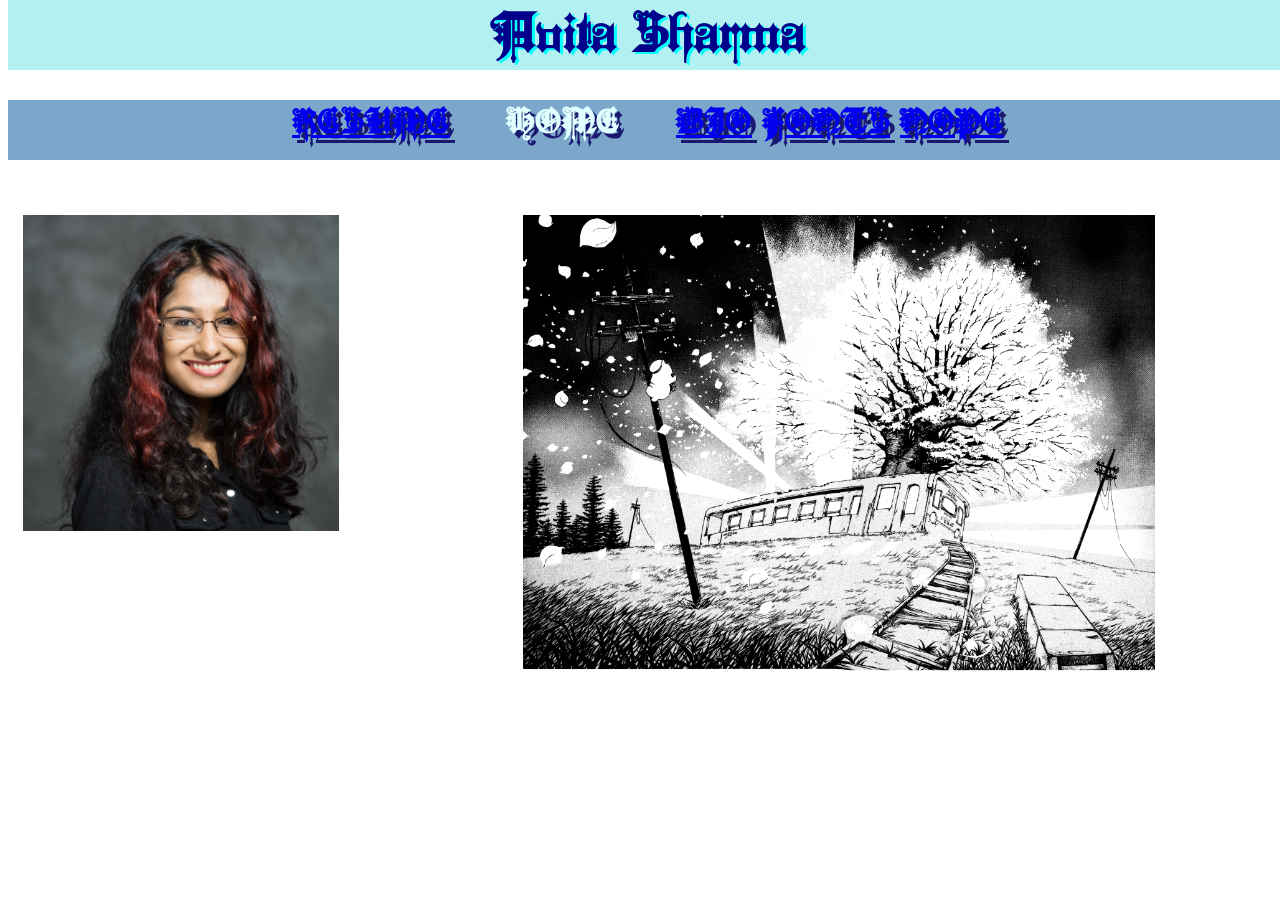
<file: index.html>
<!DOCTYPE html>

<html>
	<link rel="stylesheet" href="css_styling.css">
<!-- This is a comment. It doesn't appear in the rendered document on the browser. -->
<!-- This part of the document contains HTML -->

	<head>
		<meta charset="utf-8"/>
		<title> Avita </title>
	</head>

	<body>
		<a href="https://github.com/avita21">
			<h1> Avita Sharma </h1>
		</a>
		<div id="content">
			<div id="mail">
				<a href="resume.html">RESUME</a>
				&emsp; HOME &emsp;
				<a href="bio.html">BIO</a>
				<a href="fonts.html">FONTS</a>
				<a href="dnd.html">NOPE</a>
			</div>
			<a href="resume.html">
			<img src="MyPic.JPG" alt="Link to resume">
			</a>
			<a href="bio.html">
			<div class ="Rimg"><img src ="Kozue-Amano.png" alt ="Link to bio"></div>
			</a>
		</div>
	</body>
</html>
</file>
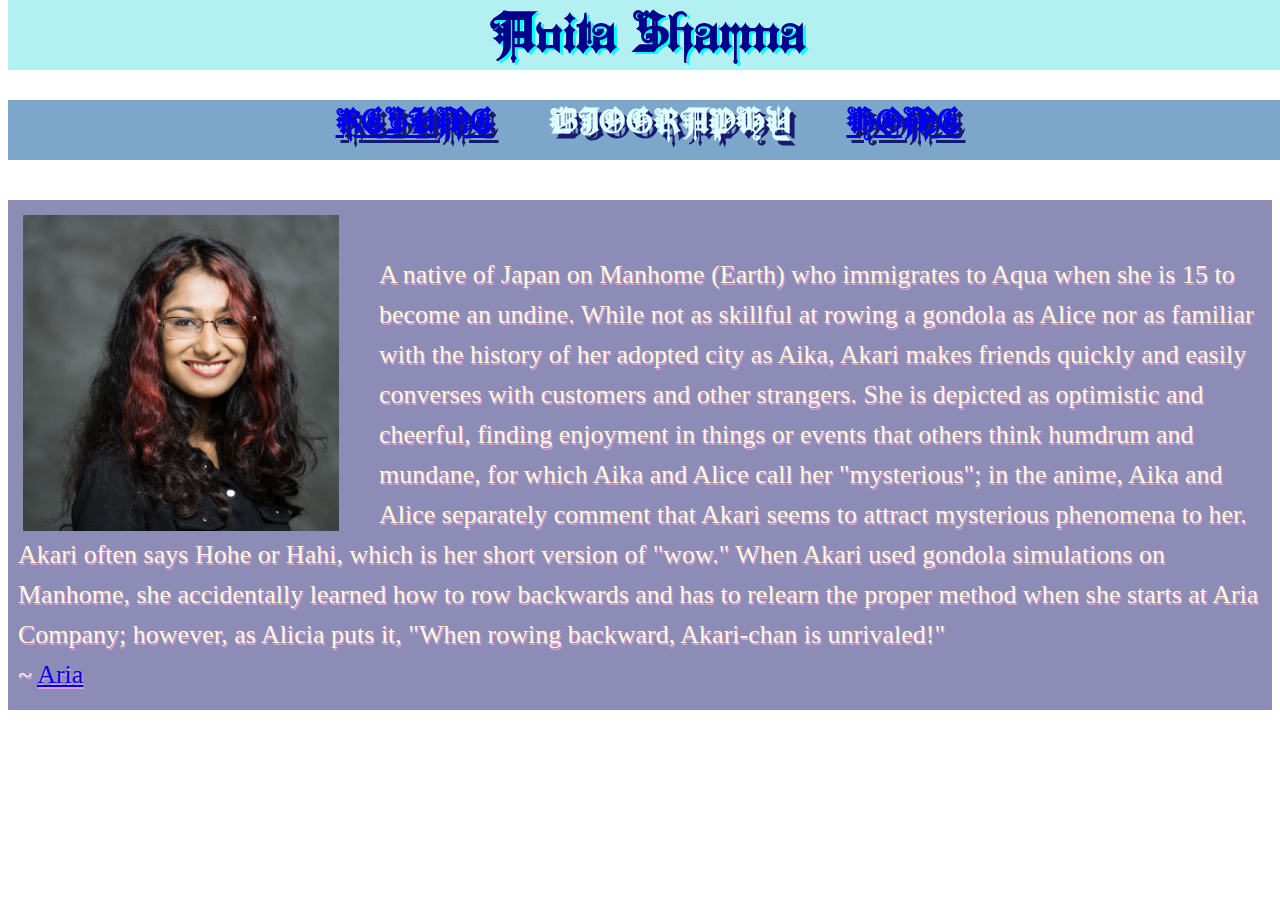
<file: bio.html>
<!DOCTYPE html>

<html>
	<link rel="stylesheet" href="css_styling.css">
<!-- This is a comment. It doesn't appear in the rendered document on the browser. -->
<!-- This part of the document contains HTML -->

	<head>
		<meta charset="utf-8"/>
		<title> Bio </title>
	</head>

	<body>
		<a href="https://github.com/avita21">
			<h1> Avita Sharma </h1>
		</a>
		<div id="content">
			<div id="mail">
				<a href="resume.html">RESUME</a> 
				&emsp; BIOGRAPHY &emsp;
				<a href="index.html">HOME</a>
			</div>
			<a href="resume.html">
			<img src="MyPic.JPG" alt="Link to resume">
			</a>
		</div>
			<h3>
				<br>
				A native of Japan on Manhome (Earth) who immigrates to Aqua when she is 15 to become an undine. While not as skillful at rowing a gondola as Alice nor as familiar with the history of her adopted city as Aika, Akari makes friends quickly and easily converses with customers and other strangers. She is depicted as optimistic and cheerful, finding enjoyment in things or events that others think humdrum and mundane, for which Aika and Alice call her "mysterious"; in the anime, Aika and Alice separately comment that Akari seems to attract mysterious phenomena to her. Akari often says Hohe or Hahi, which is her short version of "wow." When Akari used gondola simulations on Manhome, she accidentally learned how to row backwards and has to relearn the proper method when she starts at Aria Company; however, as Alicia puts it, "When rowing backward, Akari-chan is unrivaled!"
				<br>
				~ <a href="https://en.wikipedia.org/wiki/Aria_(manga)"> Aria </a>
			</h3>
		</div>
	</body>
</html>
</file>
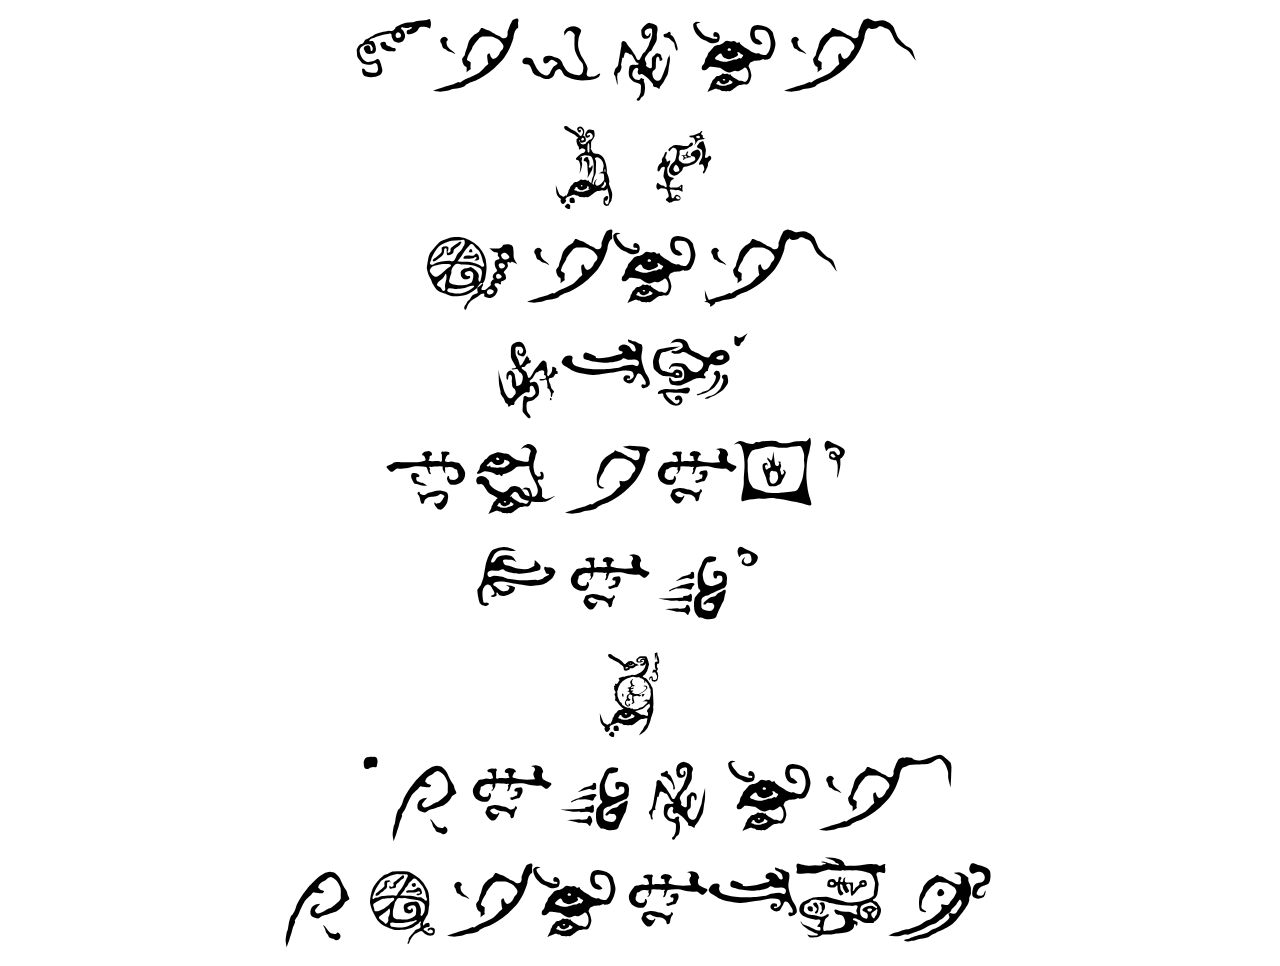
<file: fonts.html>
<!DOCTYPE html>

<html>
    <link rel="stylesheet" href="css_styling.css">
<!-- This is a comment. It doesn't appear in the rendered document on the browser. -->
<!-- This part of the document contains HTML -->

    <head>
        <meta charset="utf-8"/>
        <title> Fonts </title>
    </head>

    <body class="font-bg">
        <div class="Rlyehian">
            <div class="Rlyehian-Base">
                <div class="center">
                   Befor+e) *+=_-# ther+e_) Was] Noth+ing, And. @+=_- \Endur+e> Eter+nally?
                </div>
            </div>
        </div>
    </body>
</html>
</file>
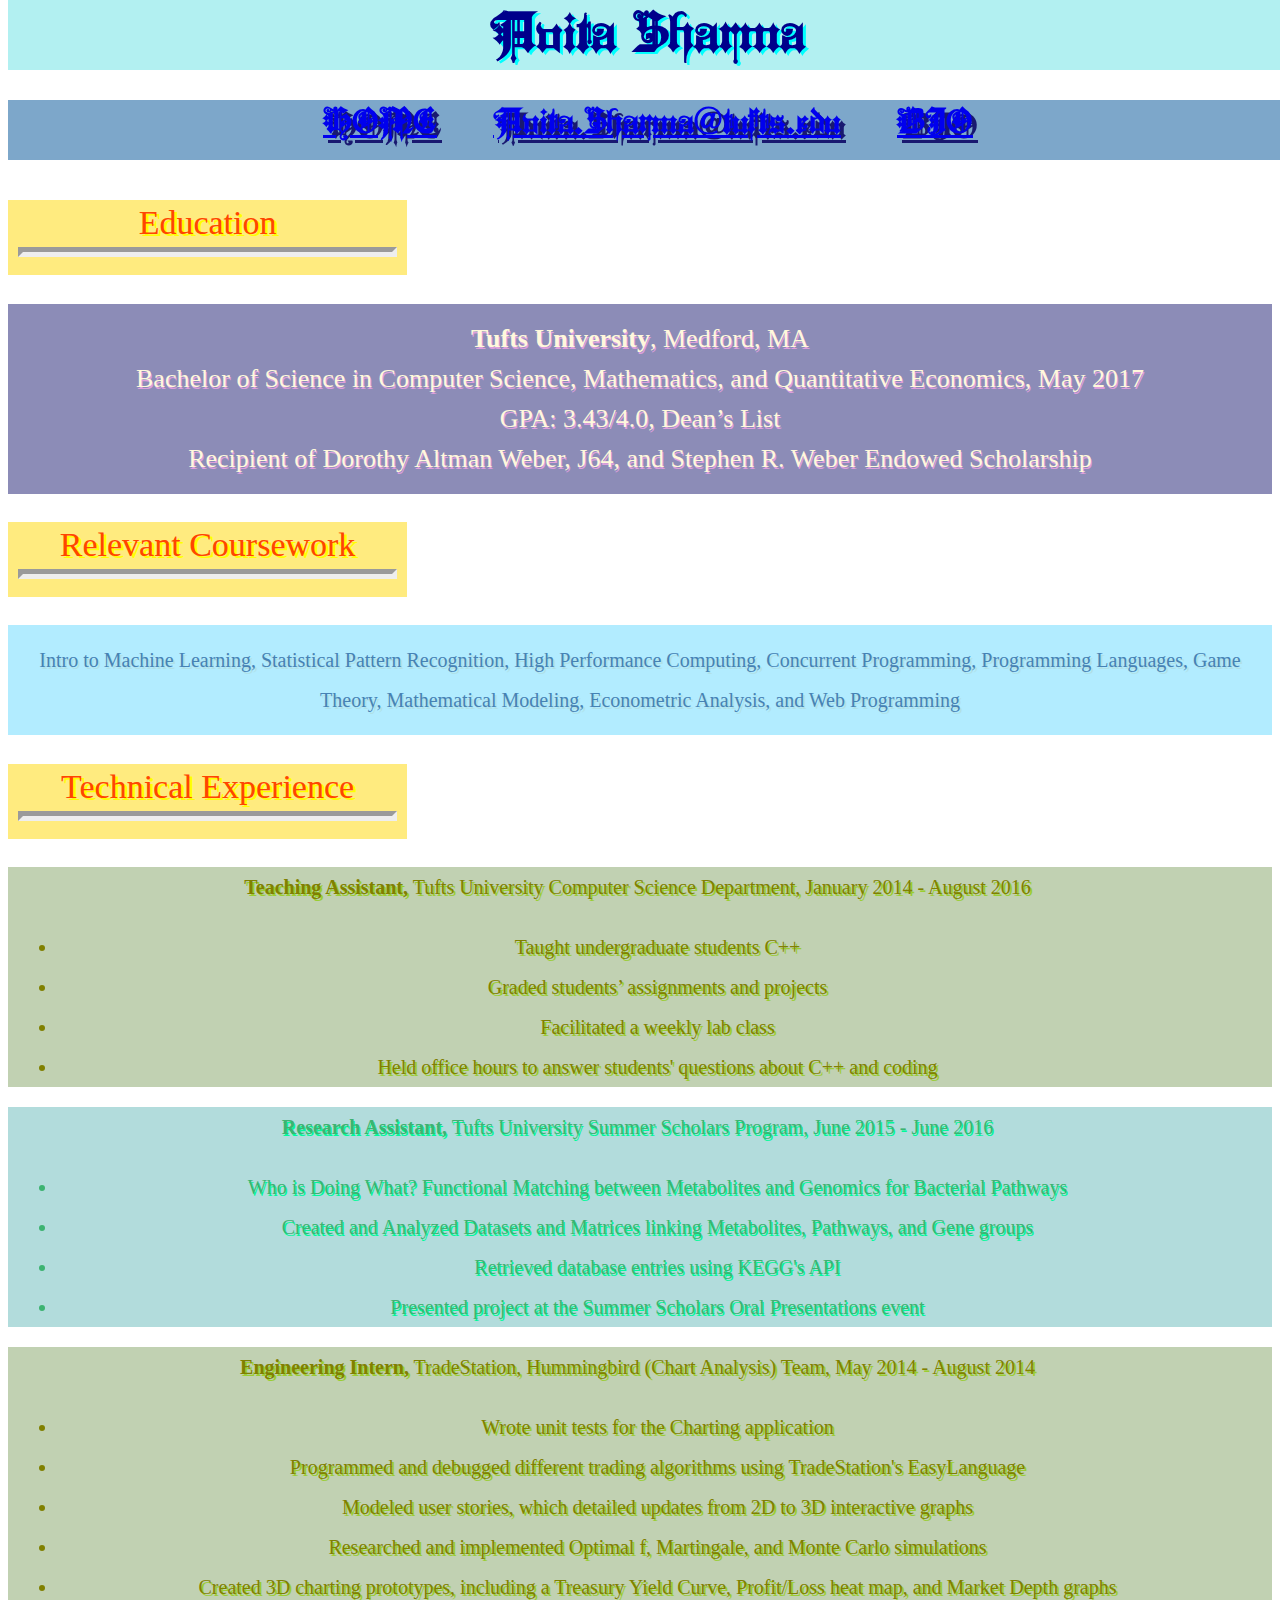
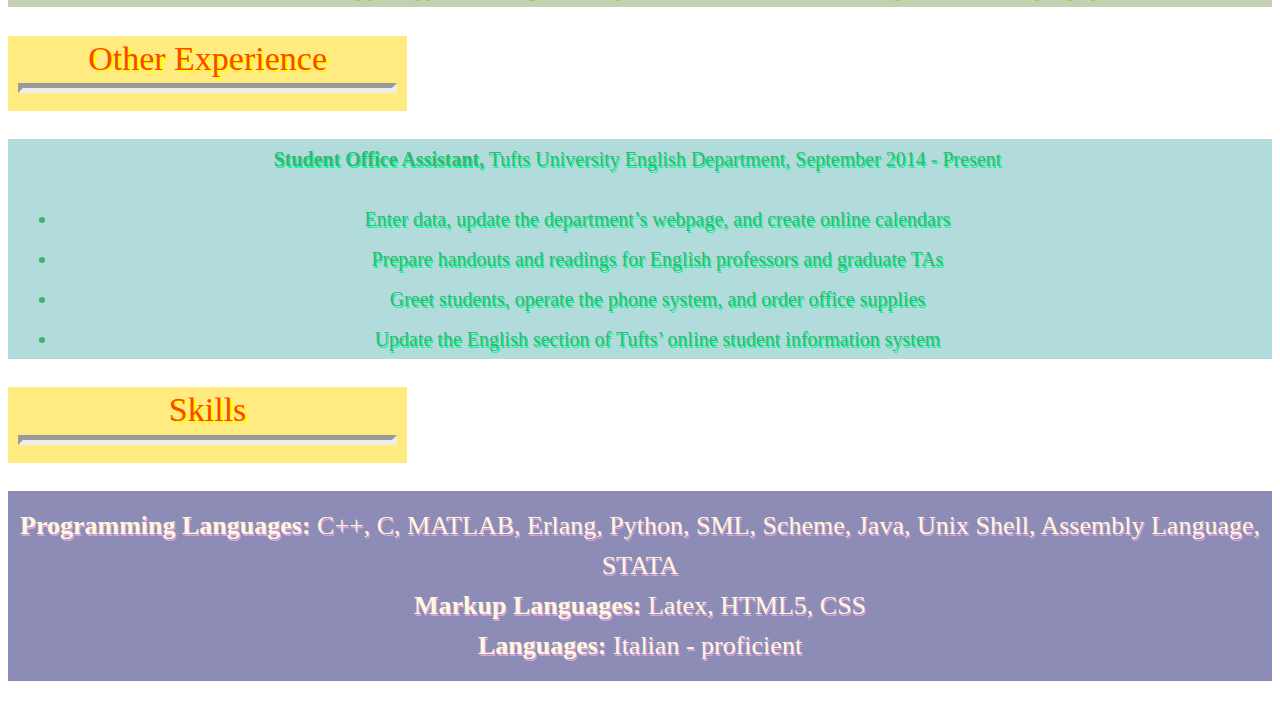
<file: resume.html>
<!DOCTYPE html>


<html>
	<link rel="stylesheet" href="css_styling.css">
<!-- This is a comment. It doesn't appear in the rendered document on the browser. -->
<!-- This part of the document contains HTML -->

	<head>
		<meta charset="utf-8"/>
		<title> Resume </title>
	</head>

	<body>
		<a href="https://github.com/avita21">
			<h1> Avita Sharma </h1>
		</a>
		<div id="content">
		<div id="mail">
		<a href="index.html">HOME</a>
		&emsp;
		<a href="mailto:Avita.Sharma@tufts.edu">Avita.Sharma@tufts.edu</a>
		&emsp;
		<a href="bio.html">BIO</a>
		</div>

		<h2>Education<hr></h2>

		<h3> <b>Tufts University</b>, Medford, MA
		<br> Bachelor of Science in Computer Science, Mathematics, and Quantitative Economics, May 2017
		<br>GPA: 3.43/4.0, Dean’s List
		<br>Recipient of Dorothy Altman Weber, J64, and Stephen R. Weber Endowed Scholarship 
		</h3>

		<h2> Relevant Coursework <hr></h2>

		<div class ="myh3"> Intro to Machine Learning, Statistical Pattern Recognition, High Performance Computing, Concurrent Programming, Programming Languages, Game Theory, Mathematical Modeling, Econometric Analysis, and Web Programming </div>

		<h2>Technical Experience <hr></h2>

		<div class = "myBulletsOne">
		<b>Teaching Assistant,</b> Tufts University Computer Science Department, January 2014 - August 2016
		<ul>
		<li> Taught undergraduate students C++ </li>
		<li> Graded students’ assignments and projects </li>
		<li> Facilitated a weekly lab class </li>
		<li> Held office hours to answer students' questions about C++ and coding </li>
		</ul>
		</div>

		<div class="myBulletsTwo">
		<b>Research Assistant,</b> Tufts University Summer Scholars Program, June 2015 - June 2016 
		<ul>
		<li> Who is Doing What? Functional Matching between Metabolites and Genomics for Bacterial Pathways </li>
		<li> Created and Analyzed Datasets and Matrices linking Metabolites, Pathways, and Gene groups </li>
		<li> Retrieved database entries using KEGG's API </li>
		<li> Presented project at the Summer Scholars Oral Presentations event </li>
		</ul>
		</div>

		<div class="myBulletsOne">
		<b>Engineering Intern,</b> TradeStation, Hummingbird (Chart Analysis) Team,  May 2014 - August 2014
		<ul>
		<li> Wrote unit tests for the Charting application </li>
		<li> Programmed and debugged different trading algorithms using TradeStation's EasyLanguage </li>
		<li> Modeled user stories, which detailed updates from 2D to 3D interactive graphs
		</li>
		<li> Researched and implemented Optimal f, Martingale, and Monte Carlo simulations </li>
		<li> Created 3D charting prototypes, including a Treasury Yield Curve, Profit/Loss heat map, and Market Depth graphs </li>
		</ul>
		</div>

		<h2>Other Experience <hr></h2>

		<div class="myBulletsTwo">
		<b>Student Office Assistant,</b> Tufts University English Department, September 2014 - Present
		<ul>
		<li> Enter data, update the department’s webpage, and create online calendars </li>
		<li> Prepare handouts and readings for English professors and graduate TAs </li>
		<li> Greet students, operate the phone system, and order office supplies </li>
		<li> Update the English section of Tufts’ online student information system </li>
		</ul>
		</div>

		<h2>Skills<hr></h2>

		<h3>
		<b>Programming Languages:</b> C++, C, MATLAB, Erlang, Python, SML, Scheme, Java, Unix Shell, Assembly Language, STATA <br>
		<b>Markup Languages:</b> Latex, HTML5, CSS <br>
		<b>Languages:</b> Italian - proficient
		</h3>

	</body>

</html>
</file>
<file: css_styling.css>
/* CSS Style */

body {
        background-image: url(http://www.waves-rsp.org/img/wave.gif);
        background-size: Cover; 
        background-position:center top;
        background-repeat: repeat-y repeat-x; 
        background-attachment: fixed; 
        bottom:0px;
        top:0px;
	}

.font-bg {
        background-image: url(https://online.fliphtml5.com/mrmxy/lcpz/files/large/101.jpg?1572364976);
        background-size: contain 
}

@font-face {
	font-family:"Kingc";
	src: url("KINGC___.TTF");
}

@font-face {
  font-family:"Rlyehian";
  src: url("Rlyehian.ttf");
}

@font-face {
  font-family:"RlyehianBase";
  src: url("RlyehianBase.ttf");
}

#content {
	margin-top: 200px;
  text-align: center;
}

h1	{
    font-family: "Kingc";
    font-weight: bold;
    font-size:56px;
    text-align: center;
    text-shadow: 3px 2px aqua;
    color:darkblue;
  	background: rgba(0, 206, 209, .30);
  	position:fixed;
  	z-index:100000;
  	width:100%;
  	top:0px;
  	height:50px;
  	margin:0px auto;
  	padding-bottom: 20px;
  	}

#mail{
		font-family: "Kingc";
    font-weight: bolder;
    font-size:36px;
    text-align: center;
    text-shadow: 5px 5px midnightblue;
    color:lightCyan;
  	background: rgba(70, 130, 180, .70);
  	position:fixed;
  	z-index:100000;
  	width:100%;
  	top:100px;
  	height:50px;
  	margin:0px auto;
  	padding-bottom: 10px;
}

.tabLeft{
  margin-top: -42px;
  margin-left: 1000px;
}

.tabRight{
  margin-right: 1000px
}

h2 {
	font-family: consolas;
	font-size: 34px;
	font-style: normal;
	font-weight: bolder;
	font-variant: normal;
	font-weight: 500;
	line-height: 15.4px;
	
	color:OrangeRed;
	width:30%;
	text-shadow: 3px 2px yellow;
   background: rgba(255, 215, 0, .50);
   padding: 15px 10px 1px 10px;
}

h3 {
	font-family: consolas;
	font-size: 26px;
	font-style: normal;
	font-weight: bold;
	font-variant: normal;
	font-weight: 500;
	line-height: 40px;
	color:CornSilk;
	text-shadow: 1px 2px plum;
  background: rgba(25, 26, 112, .50);
  padding: 15px 10px 15px 10px;
}

.myh3 {
	font-family: consolas;
	font-size: 20px;
	font-style: normal;
	font-weight: bold;
	font-variant: normal;
	font-weight: 500;
	line-height: 40px;
	color:SteelBlue;
	text-shadow: 2px 2px powderblue;
    background: rgba(0, 191, 255, .30);
    padding: 15px 10px 15px 10px;
    }

.myBulletsOne{
	font-family: consolas;
	font-size: 20px;
	font-style: normal;
	font-weight: bold;
	font-variant: normal;
	font-weight: 500;
	line-height: 40px;
	color:Olive;
	text-shadow: 2px 2px YellowGreen;
    background: rgba(50, 102, 0, 0.3);
    padding: 0px 15px 0px 10px;
    }

.myBulletsTwo{
font-family: consolas;
font-size: 20px;
font-style: normal;
font-weight: bold;
font-variant: normal;
font-weight: 500;
line-height: 40px;
color:MediumSeaGreen;
text-shadow: 1px 2px MediumSpringGreen;
background: rgba(0, 139, 139, 0.3);
padding: 0px 15px 0px 10px;
}

hr {
    display: block;
    margin-top: 0.5em;
    margin-bottom: 0.5em;
    margin-left: auto;
    margin-right: auto;
    border-style: inset;
    border-width: 5px;
    color: orangeRed;
}

img {
    width:25%;
    float: left;
    padding-right: 40px;
    padding-top: 15px;
    margin-left: 15px;
}

.Rimg {
    width:200%;
    margin-top: 15px;
    margin-left: 500px;
}
.Rlyehian {
    font-family: "Rlyehian";
    font-size: 550%;
    text-rendering: optimizeLegibility;
    font-variant-ligatures: discretionary-ligatures;
}
.Rlyehian-Base {
    font-family: "RlyehianBase";
}

.center {
  margin: auto;
  max-width: 8.4em;
  line-height: 1.2em;
  text-align: center;
  word-spacing: 100vw;
}
</file>
